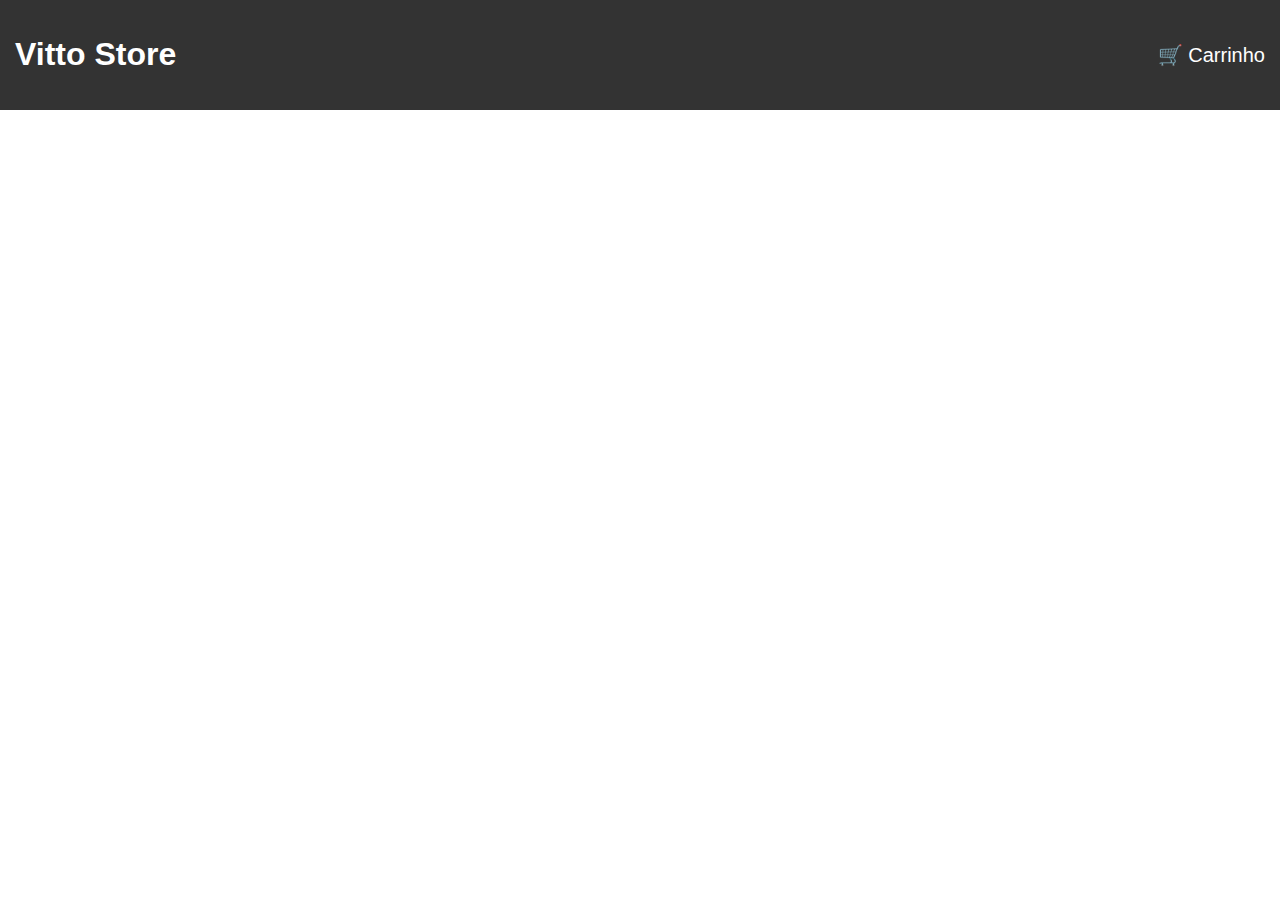
<file: index.html>
<!DOCTYPE html>
<html lang="pt">
<head>
    <meta charset="UTF-8">
    <meta name="viewport" content="width=device-width, initial-scale=1.0">
    <title>Vitto Store</title>
    <link rel="stylesheet" href="style.css">
</head>
<body>
    <header>
        <h1>Vitto Store</h1>
        <a href="carrinho.html" class="carrinho-link">🛒 Carrinho</a>
    </header>
    
    <div id="produtos" class="container"></div>

    <script src="script.js"></script>
</body>
</html>
</file>
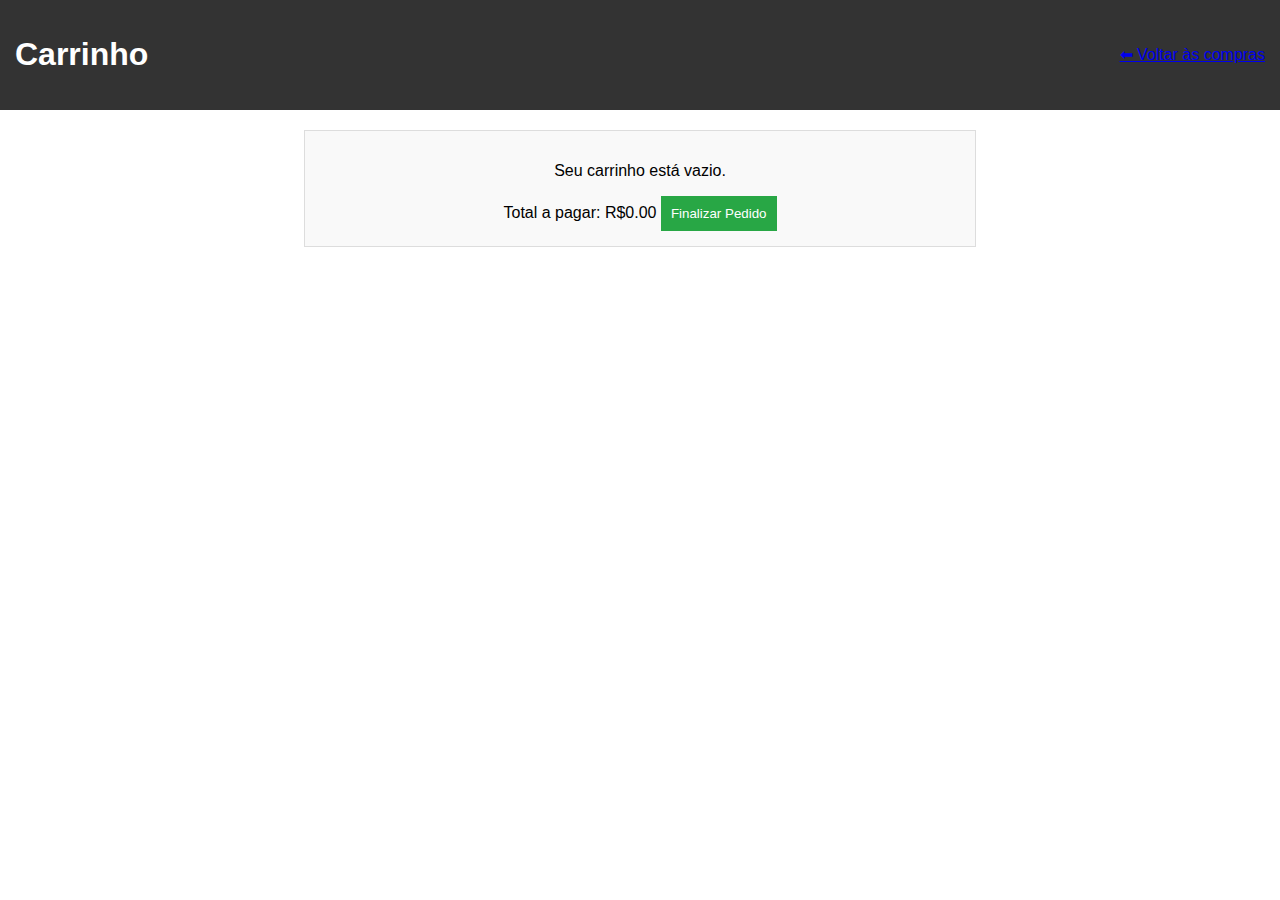
<file: carrinho.html>
<!DOCTYPE html>
<html lang="pt">
<head>
    <meta charset="UTF-8">
    <meta name="viewport" content="width=device-width, initial-scale=1.0">
    <title>Carrinho</title>
    <link rel="stylesheet" href="style.css">
</head>
<body>
    <header>
        <h1>Carrinho</h1>
        <a href="index.html" class="voltar">⬅ Voltar às compras</a>
    </header>

    <div class="carrinho-container">
        <ul id="carrinho"></ul>
        <span id="total">Total a pagar: R$0.00</span>
        <button id="finalizarPedido">Finalizar Pedido</button>
    </div>

    <script src="pedidos.js"></script>
</body>
</html>
</file>
<file: style.css>
body {
    font-family: Arial, sans-serif;
    text-align: center;
    margin: 0;
}

header {
    display: flex;
    justify-content: space-between;
    align-items: center;
    padding: 15px;
    background-color: #333;
    color: white;
}

.carrinho-link {
    color: white;
    text-decoration: none;
    font-size: 20px;
}

.container {
    display: flex;
    flex-wrap: wrap;
    justify-content: center;
    padding: 20px;
}

.produto {
    border: 1px solid #ddd;
    padding: 10px;
    margin: 10px;
    width: 200px;
    text-align: center;
}

button {
    background-color: #28a745;
    color: white;
    border: none;
    padding: 10px;
    cursor: pointer;
}

button:hover {
    background-color: #218838;
}

.carrinho-container {
    width: 50%;
    margin: 20px auto;
    padding: 15px;
    border: 1px solid #ddd;
    background-color: #f9f9f9;
}

ul {
    list-style-type: none;
    padding: 0;
}

li {
    margin: 5px 0;
    padding: 10px;
    background-color: #ddd;
}
</file>
